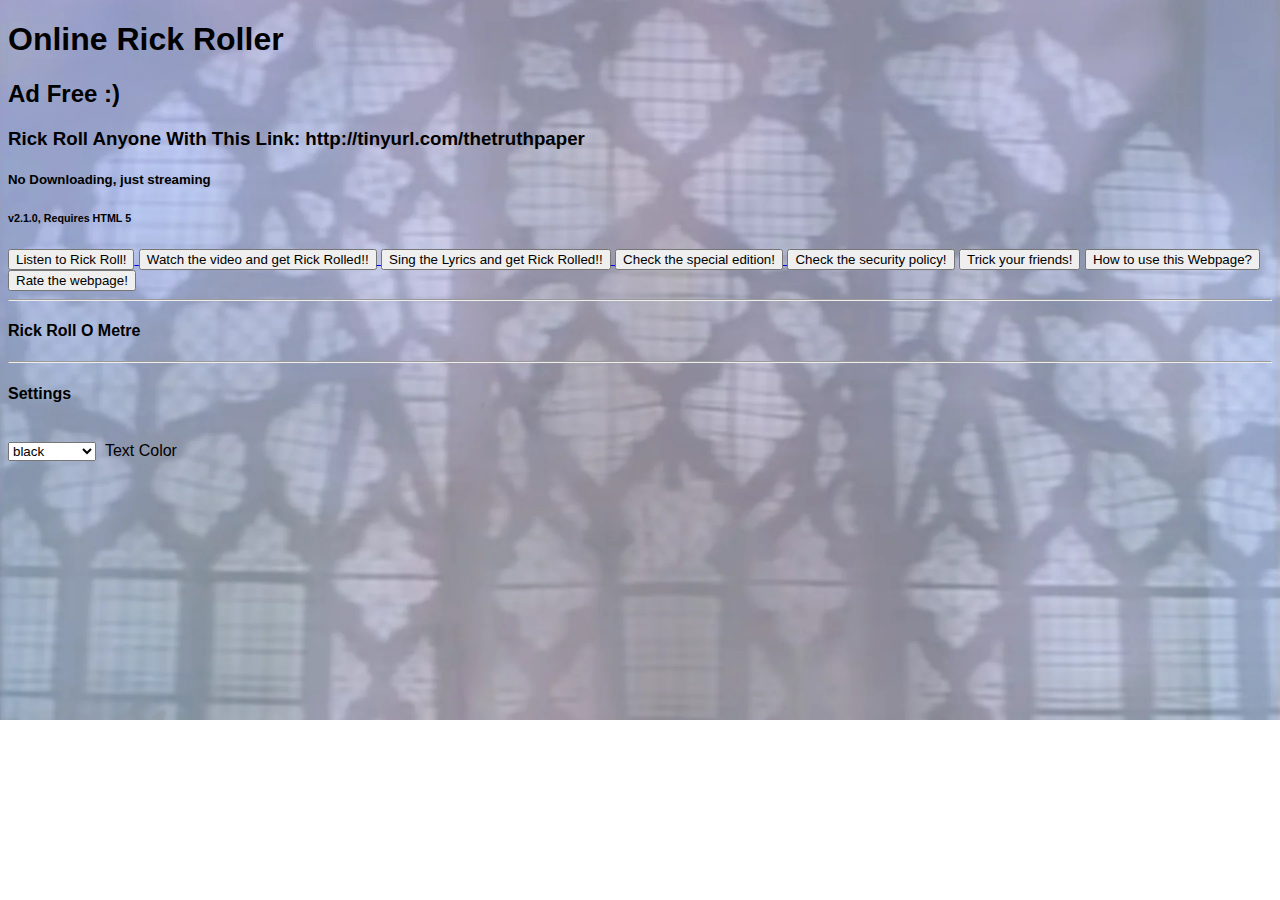
<file: index.html>
<!DOCTYPE html>
<html>
<head>
  <link rel="icon" type="image/x-icon" href="favicon.ico">
  <meta name="msvalidate.01" content="F40500DD45E18F08C1B4EFE9CD88FD63" />
<style>
body {
  font-family: 'Verdana', sans-serif;
}
</style>
</head>
<body>
<title>Rick Roller Online</title>
<h1>Online Rick Roller<h1/>
<h2>Ad Free :)<h2/>
<h3>Rick Roll Anyone With This Link: http://tinyurl.com/thetruthpaper<h3/>
<h5>No Downloading, just streaming<h5/>
  <h6>v2.1.0, Requires HTML 5</h6>
<a href="Audio.html">
  <button>Listen to Rick Roll!</button>
</a>

<a href="Video.html">
  <button>Watch the video and get Rick Rolled!!</button>
</a>
  <a href="Lyrics.html">
  <button>Sing the Lyrics and get Rick Rolled!!</button>
</a>
   </a>
  <a href="Special.html">
  <button>Check the special edition!</button>
  </a>
  <button onclick="window.location.href='https://raw.githubusercontent.com/Ash1234-T/Rick-Roller-Online-V2/main/SECURITY.md';">Check the security policy!</button>
  </a>
  </a>
  <button onclick="window.location.href='https://ash1234-t.github.io/Rick-Roller-Online-V2/Trickurfriends';">Trick your friends!</button>
  </a>
  <a href="How to.html">
  <button>How to use this Webpage?</button>
  </a>
 </a>
  <a href="rate.html">
  <button>Rate the webpage!</button>
  </a>
  <hr/>
<h4>Rick Roll O Metre</h4>
  <div id="sfcydab1llhb1grfkn6qtfe2ymncm4m9hlb"></div>
<script type="text/javascript" src="https://counter7.optistats.ovh/private/counter.js?c=ydab1llhb1grfkn6qtfe2ymncm4m9hlb&down=async" async></script>
<noscript><a href="https://www.freecounterstat.com" title="web page visitor counter"><img src="https://counter7.optistats.ovh/private/freecounterstat.php?c=ydab1llhb1grfkn6qtfe2ymncm4m9hlb" border="0" title="web page visitor counter" alt="web page visitor counter"></a></noscript>

  <hr/>
  <h4>Settings</h4>
  <br>
<select name="clr" onchange="document.fgColor=this.options[this.selectedIndex].value" size="1">
    <br>
    <option value="black">black
        <option value="orange">orange
            <option value="flamingred">fuschia
                <option value="lightyellow">light yellow
                    <option value="cyan">cyan
                        <option value="yellow">yellow
                            <option value="red">red
                                <option value="white">white</option>
</select>&nbsp;&nbsp;Text Color
<style>
  body {
    background-image: url("Background.webp");
    background-repeat: no-repeat;
    background-size: cover;
  }
</style>
 </body>
</html>
</file>
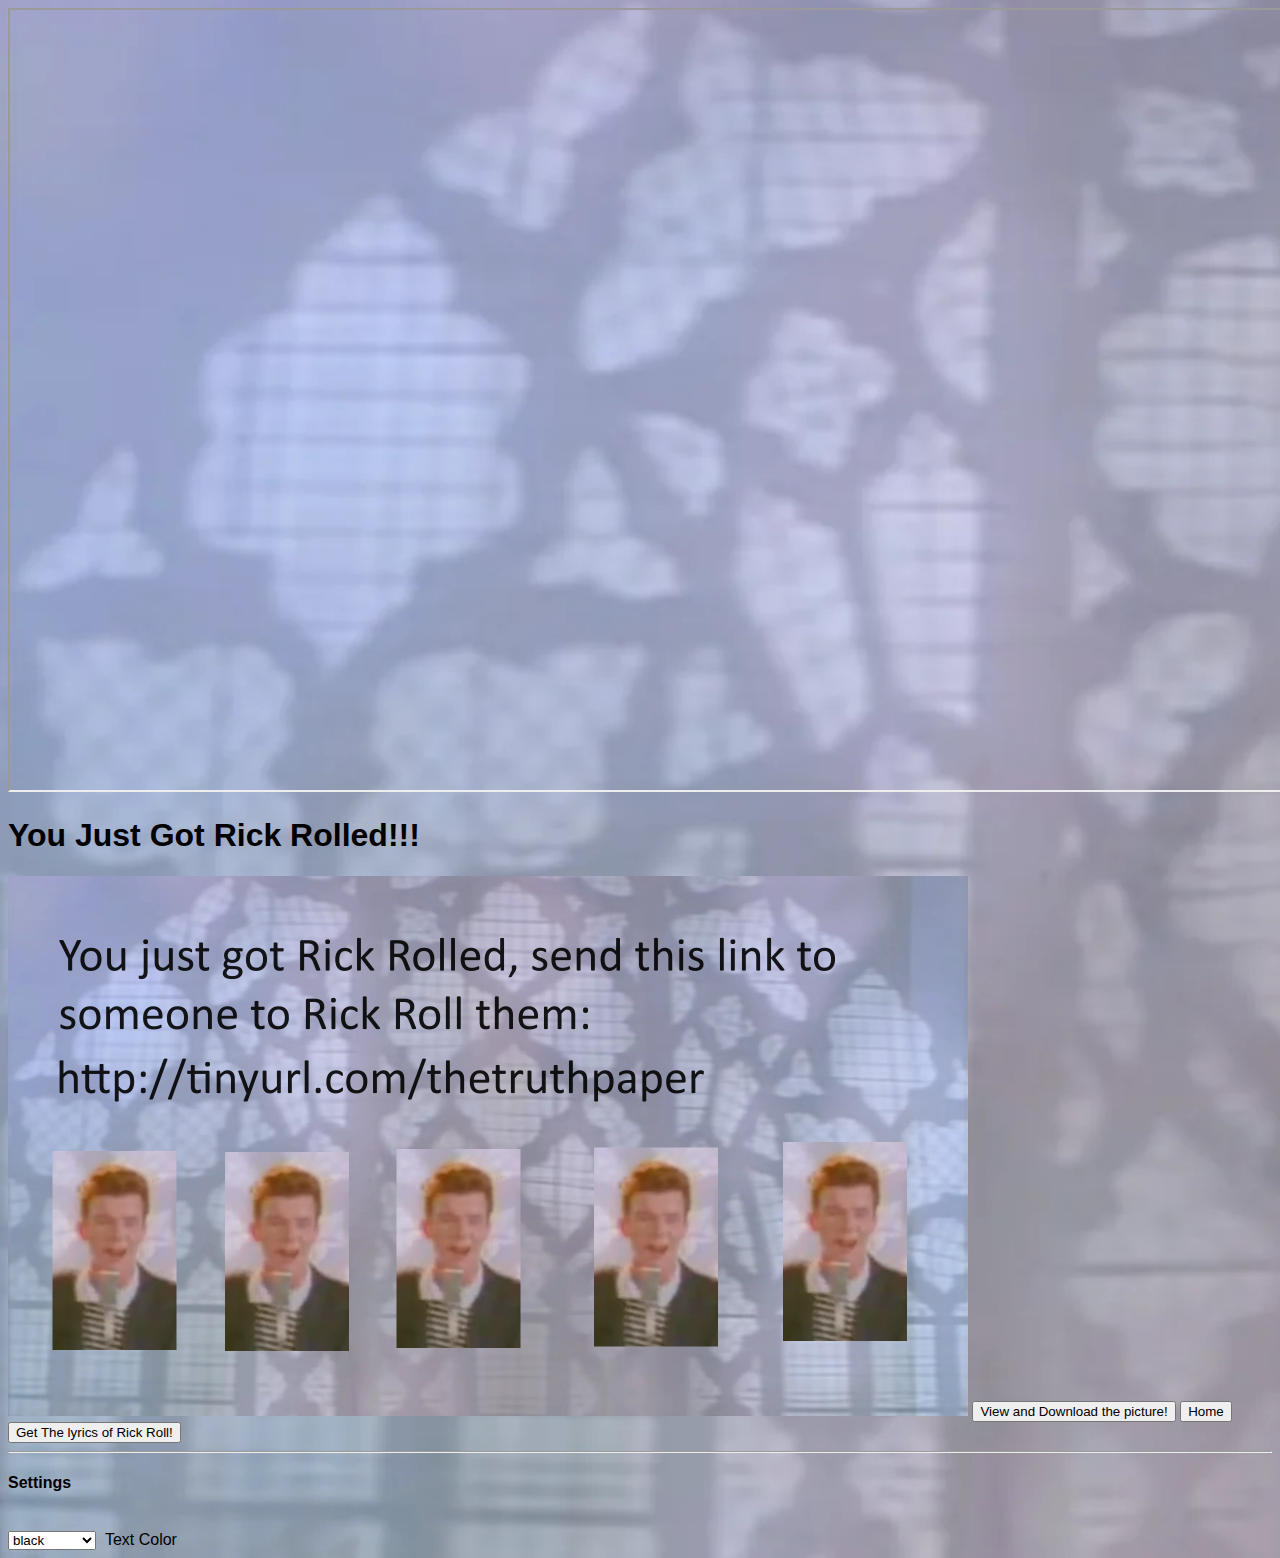
<file: Audio.html>
<!DOCTYPE html>
<html>
<head>
  <link rel="icon" type="image/x-icon" href="favicon.ico">
<style>
body {
  font-family: 'Verdana', sans-serif;
}
</style>
</head>
<body>

<title>Audio</title>
<iframe width="1400" height="780" src="https://ia800605.us.archive.org/8/items/NeverGonnaGiveYouUp/jocofullinterview41.mp3?autoplay=1" frameborder="4" allow="accelerometer; autoplay; clipboard-write; encrypted-media; gyroscope; picture-in-picture" allowfullscreen></iframe>
<style>
  body {
    background-image: url("Background.webp");
    background-repeat: no-repeat;
    background-size: cover;
  }
</style>
<h1>You Just Got Rick Rolled!!!</h1>
<img src="You just got Rick Rolled1.png">
<button onclick="window.location.href='https://raw.githubusercontent.com/Ash1234-T/Rick-Roller-Online-V2/main/You%20just%20got%20Rick%20Rolled.png';">View and Download the picture!</button>
<button onclick="window.location.href='https://ash1234-t.github.io/Rick-Roller-Online-V2/';">Home</button>
<button onclick="window.location.href='https://raw.githubusercontent.com/Ash1234-T/Rick-Roller-Online-V2/main/Rick%20Roll%20Lyrics';">Get The lyrics of Rick Roll!</button>
 <hr/>
  <h4>Settings</h4>
  <br>
<select name="clr" onchange="document.fgColor=this.options[this.selectedIndex].value" size="1">
    <br>
    <option value="black">black
        <option value="orange">orange
            <option value="flamingred">fuschia
                <option value="lightyellow">light yellow
                    <option value="cyan">cyan
                        <option value="yellow">yellow
                            <option value="red">red
                                <option value="white">white</option>
</select>&nbsp;&nbsp;Text Color
</body>
</html>
</file>
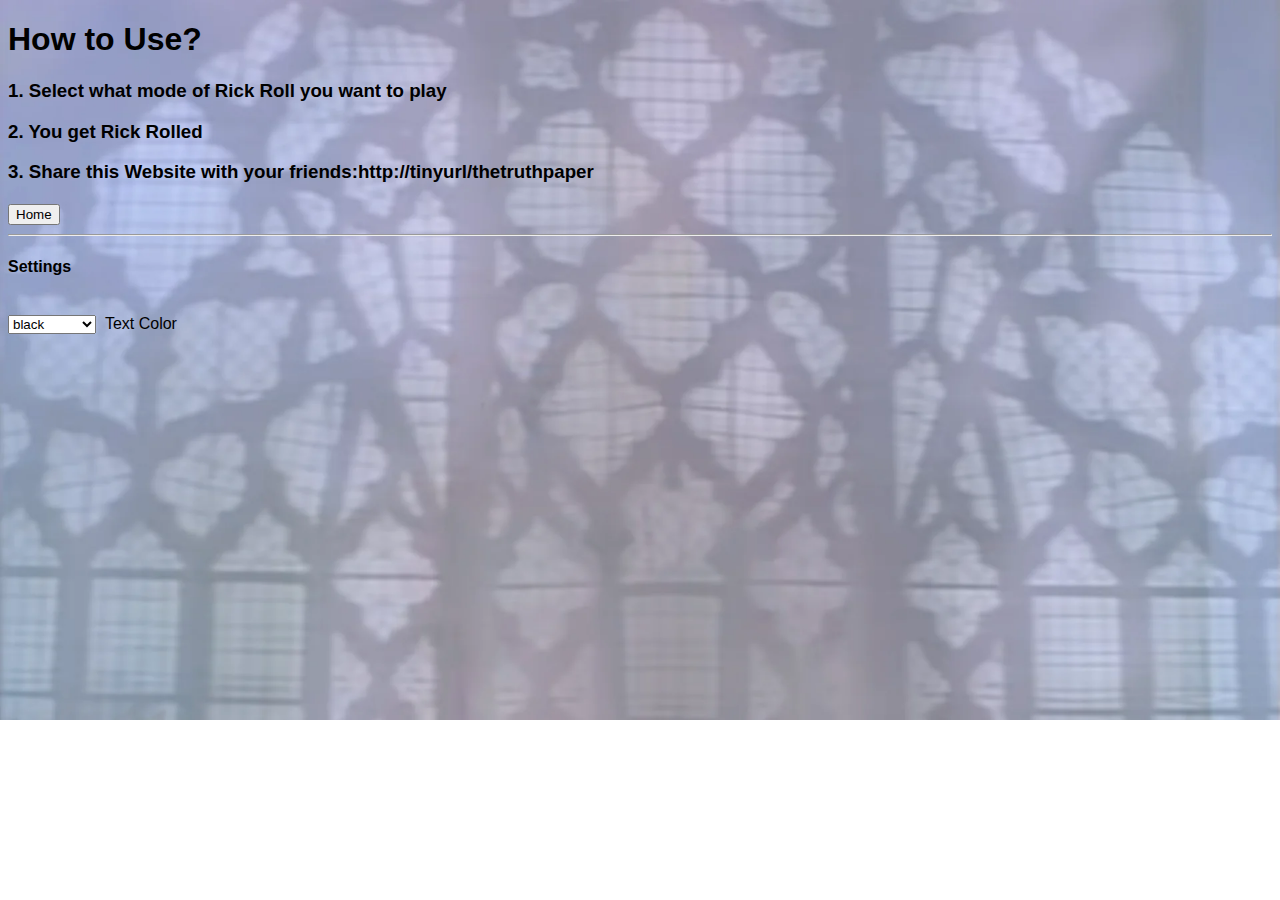
<file: How to.html>
<!DOCTYPE html>
<html>
<head>
  <link rel="icon" type="image/x-icon" href="favicon.ico">
<style>
body {
  font-family: 'Verdana', sans-serif;
}
</style>
</head>
<body>
<title>How to use?</title>
<h1>How to Use?<h1/>
<h3>1. Select what mode of Rick Roll you want to play<h3/>
<h3>2. You get Rick Rolled<h3/>
<h3>3. Share this Website with your friends:http://tinyurl/thetruthpaper<h3/>
<button onclick="window.location.href='https://ash1234-t.github.io/Rick-Roller-Online-V2/';">Home</button>
   <hr/>
  <h4>Settings</h4>
  <br>
<select name="clr" onchange="document.fgColor=this.options[this.selectedIndex].value" size="1">
    <br>
    <option value="black">black
        <option value="orange">orange
            <option value="flamingred">fuschia
                <option value="lightyellow">light yellow
                    <option value="cyan">cyan
                        <option value="yellow">yellow
                            <option value="red">red
                                <option value="white">white</option>
</select>&nbsp;&nbsp;Text Color
<style>
  body {
    background-image: url("Background.webp");
    background-repeat: no-repeat;
    background-size: cover;
  }
</style>

</body>
</html>
</file>
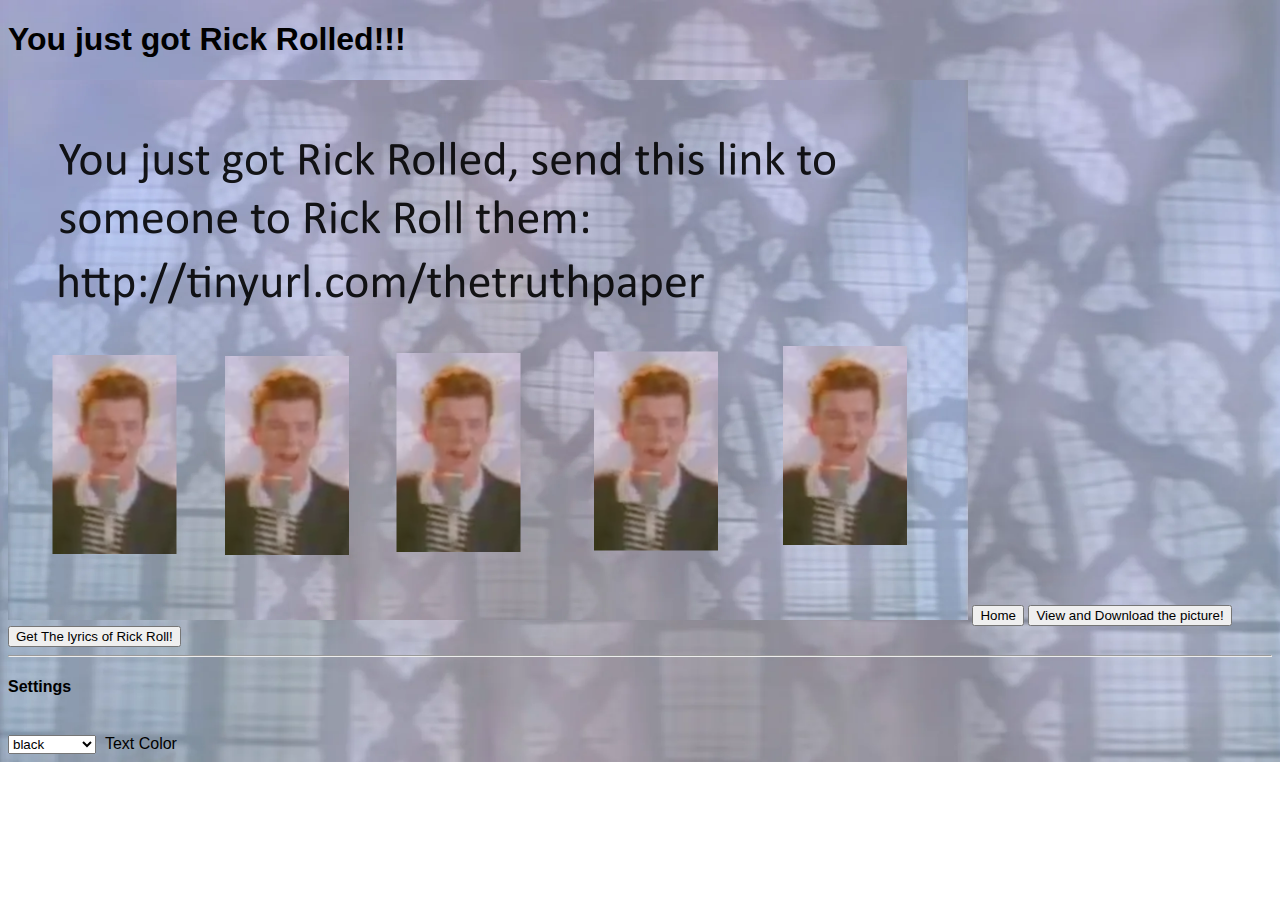
<file: Lyrics.html>
<!DOCTYPE html>
<html>
<head>
  <link rel="icon" type="image/x-icon" href="favicon.ico">
<style>
body {
  font-family: 'Verdana', sans-serif;
}
</style>
</head>
<body>

<!DOCTYPE HTML>
<html>
  <head>
    <title>Rick Roll Lyrics</title>
  </head>
  <body>
    <script>
  window.alert("We're no strangers to love");
  window.alert("You know the rules and so do I");
  window.alert("A full commitment's what I'm thinking of");
  window.alert("You wouldn't get this from any other guy");
  window.alert("I just wanna tell you how I'm feeling");
  window.alert("Gotta make you understand");
  window.alert("Never gonna give you up");
  window.alert("Never gonna let you down");
  window.alert("Never gonna run around and desert you");
  window.alert("Never gonna make you cry");
  window.alert("Never gonna say goodbye");
  window.alert("Never gonna tell a lie and hurt you");
  window.alert("We've known each other for so long");
  window.alert("Your heart's been aching, but");
  window.alert("You're too shy to say it");
  window.alert("Inside, we both know what's been going on");
  window.alert("We know the game and we're gonna play it");
  window.alert("And if you ask me how I'm feeling");
  window.alert("Don't tell me you're too blind to see");
  window.alert("Never gonna give you up");
  window.alert("Never gonna let you down");
  window.alert("Never gonna run around and desert you");
  window.alert("Never gonna make you cry");
  window.alert("Never gonna say goodbye");
  window.alert("Never gonna tell a lie and hurt you");
  window.alert("Never gonna give you up");
  window.alert("Never gonna let you down");
  window.alert("Never gonna run around and desert you");
  window.alert("Never gonna make you cry");
  window.alert("Never gonna say goodbye");
  window.alert("Never gonna tell a lie and hurt you");
  window.alert("(Ooh, give you up)");
  window.alert("(Ooh, give you up)");
  window.alert("Never gonna give, never gonna give");
  window.alert("(Give you up)");
  window.alert("Never gonna give, never gonna give");
  window.alert("(Give you up)");
  window.alert("We've known each other for so long");
  window.alert("Your heart's been aching, but");
  window.alert("You're too shy to say it");
  window.alert("Inside, we both know what's been going on");
  window.alert("We know the game and we're gonna play it");
  window.alert("I just wanna tell you how I'm feeling");
  window.alert("Gotta make you understand");
  window.alert("Never gonna give you up");
  window.alert("Never gonna let you down");
  window.alert("Never gonna run around and desert you");
  window.alert("Never gonna make you cry");
  window.alert("Never gonna say goodbye");
  window.alert("Never gonna tell a lie and hurt you");
  window.alert("Never gonna give you up");
  window.alert("Never gonna let you down");
  window.alert("Never gonna run around and desert you");
  window.alert("Never gonna make you cry");
  window.alert("Never gonna say goodbye");
  window.alert("Never gonna tell a lie and hurt you");
  window.alert("Never gonna give you up");
  window.alert("Never gonna let you down");
  window.alert("Never gonna run around and desert you");
  window.alert("Never gonna make you cry");
  window.alert("Never gonna say goodbye");
  window.alert("Never gonna tell a lie and hurt you");
    </script>
<style>
  body {
    background-image: url("Background.webp");
    background-repeat: no-repeat;
    background-size: cover;
  }
</style>
<h1>You just got Rick Rolled!!!</h1>
<img src="You just got Rick Rolled1.png">
<button onclick="window.location.href='https://ash1234-t.github.io/Rick-Roller-Online-V2/';">Home</button>
<button onclick="window.location.href='https://raw.githubusercontent.com/Ash1234-T/Rick-Roller-Online-V2/main/You%20just%20got%20Rick%20Rolled.png';">View and Download the picture!</button>
<button onclick="window.location.href='https://raw.githubusercontent.com/Ash1234-T/Rick-Roller-Online-V2/main/Rick%20Roll%20Lyrics';">Get The lyrics of Rick Roll!</button>
     <hr/>
  <h4>Settings</h4>
  <br>
<select name="clr" onchange="document.fgColor=this.options[this.selectedIndex].value" size="1">
    <br>
    <option value="black">black
        <option value="orange">orange
            <option value="flamingred">fuschia
                <option value="lightyellow">light yellow
                    <option value="cyan">cyan
                        <option value="yellow">yellow
                            <option value="red">red
                                <option value="white">white</option>
</select>&nbsp;&nbsp;Text Color
  </body>
</html>
</file>
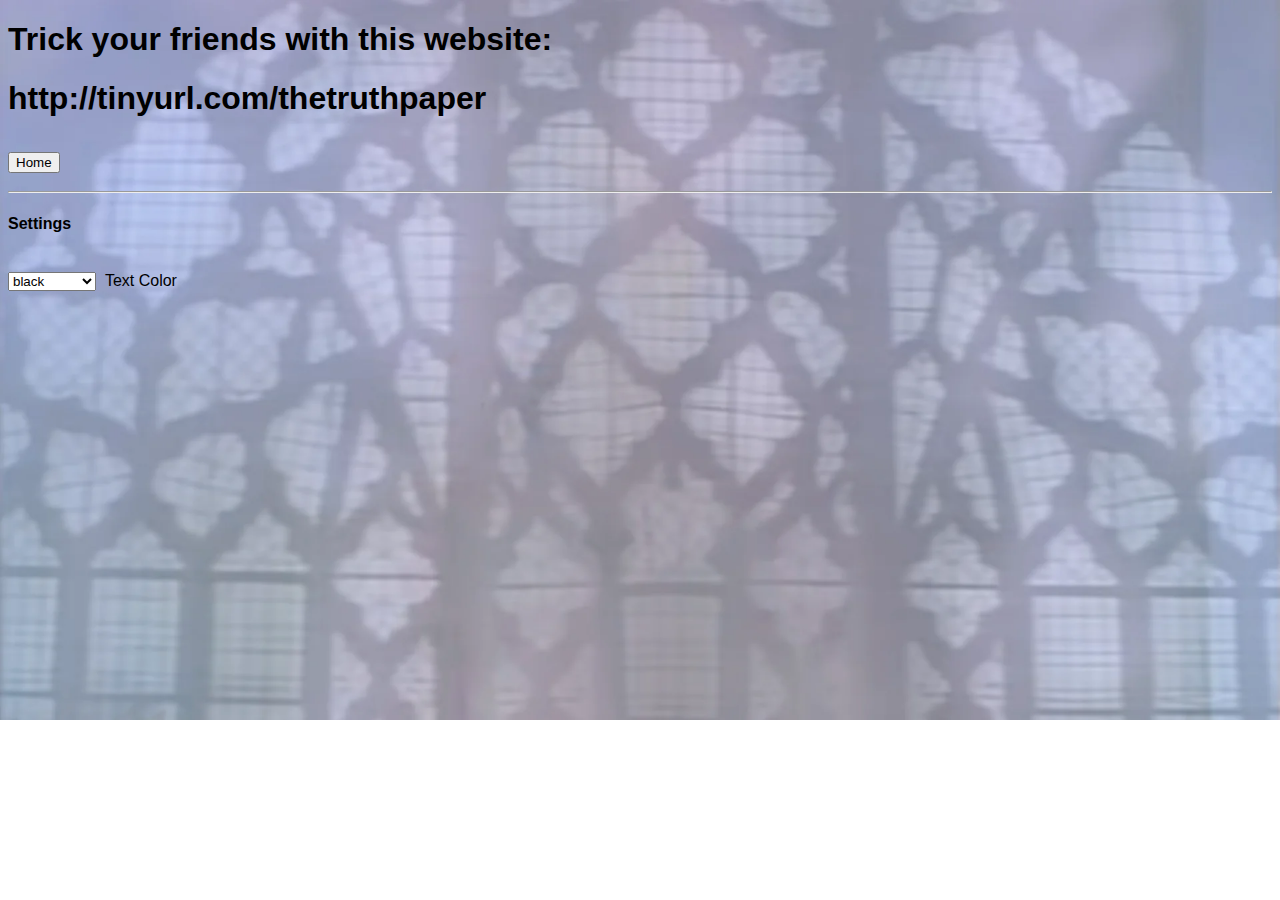
<file: Trickurfriends.html>
<!DOCTYPE html>
<html>
<head>
  <link rel="icon" type="image/x-icon" href="favicon.ico">
<style>
body {
  font-family: 'Verdana', sans-serif;
}
</style>
</head>
<body>
<title>Link</title>
<h1>Trick your friends with this website:<h1>
<h1>http://tinyurl.com/thetruthpaper<h1>
  <button onclick="window.location.href='https://ash1234-t.github.io/Rick-Roller-Online-V2/';">Home</button>
   <hr/>
  <h4>Settings</h4>
  <br>
<select name="clr" onchange="document.fgColor=this.options[this.selectedIndex].value" size="1">
    <br>
    <option value="black">black
        <option value="orange">orange
            <option value="flamingred">fuschia
                <option value="lightyellow">light yellow
                    <option value="cyan">cyan
                        <option value="yellow">yellow
                            <option value="red">red
                                <option value="white">white</option>
</select>&nbsp;&nbsp;Text Color
  <style>
  body {
    background-image: url("Background.webp");
    background-repeat: no-repeat;
    background-size: cover;
  }
</style>
    </body>
</html>
</file>
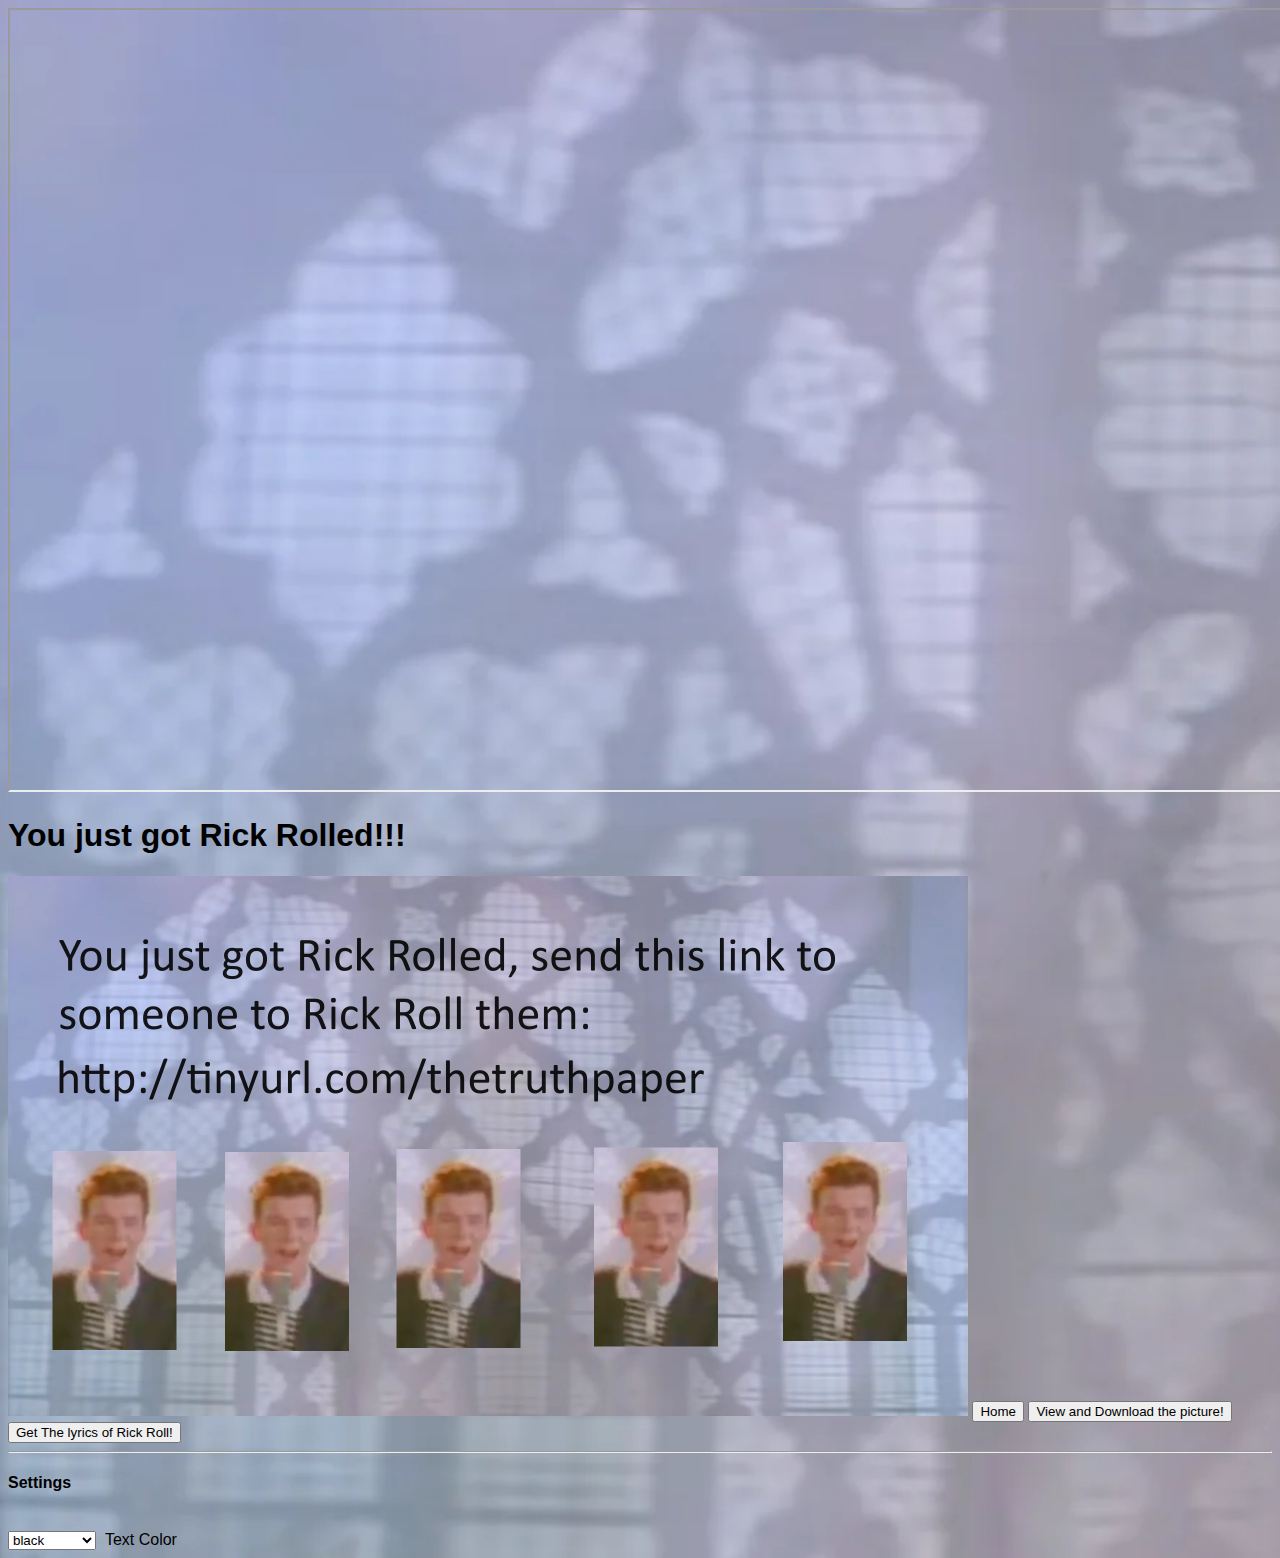
<file: Video.html>
<!DOCTYPE html>
<html>
<head>
  <link rel="icon" type="image/x-icon" href="favicon.ico">
<style>
body {
  font-family: 'Verdana', sans-serif;
}
</style>
</head>
<body>
<title>Video</title>
<iframe width="1400" height="780" src="https://ia803405.us.archive.org/25/items/rick-astley-never-gonna-give-you-up-hd-4-k-60-fps/Rick%20Astley%20Never%20Gonna%20Give%20You%20Up%20HD%204K%2060%20FPS.mp4?autoplay=1" frameborder="4" allow="accelerometer; autoplay; clipboard-write; encrypted-media; gyroscope; picture-in-picture" allowfullscreen></iframe>
<style>
  body {
    background-image: url("Background.webp");
    background-repeat: no-repeat;
    background-size: cover;
  }
</style>
<h1>You just got Rick Rolled!!!</h1>
<img src="You just got Rick Rolled1.png">
<button onclick="window.location.href='https://ash1234-t.github.io/Rick-Roller-Online-V2/';">Home</button>
<button onclick="window.location.href='https://raw.githubusercontent.com/Ash1234-T/Rick-Roller-Online-V2/main/You%20just%20got%20Rick%20Rolled.png';">View and Download the picture!</button>
<button onclick="window.location.href='https://raw.githubusercontent.com/Ash1234-T/Rick-Roller-Online-V2/main/Rick%20Roll%20Lyrics';">Get The lyrics of Rick Roll!</button>
 <hr/>
  <h4>Settings</h4>
  <br>
<select name="clr" onchange="document.fgColor=this.options[this.selectedIndex].value" size="1">
    <br>
    <option value="black">black
        <option value="orange">orange
            <option value="flamingred">fuschia
                <option value="lightyellow">light yellow
                    <option value="cyan">cyan
                        <option value="yellow">yellow
                            <option value="red">red
                                <option value="white">white</option>
</select>&nbsp;&nbsp;Text Color

</body>
</html>
</file>
